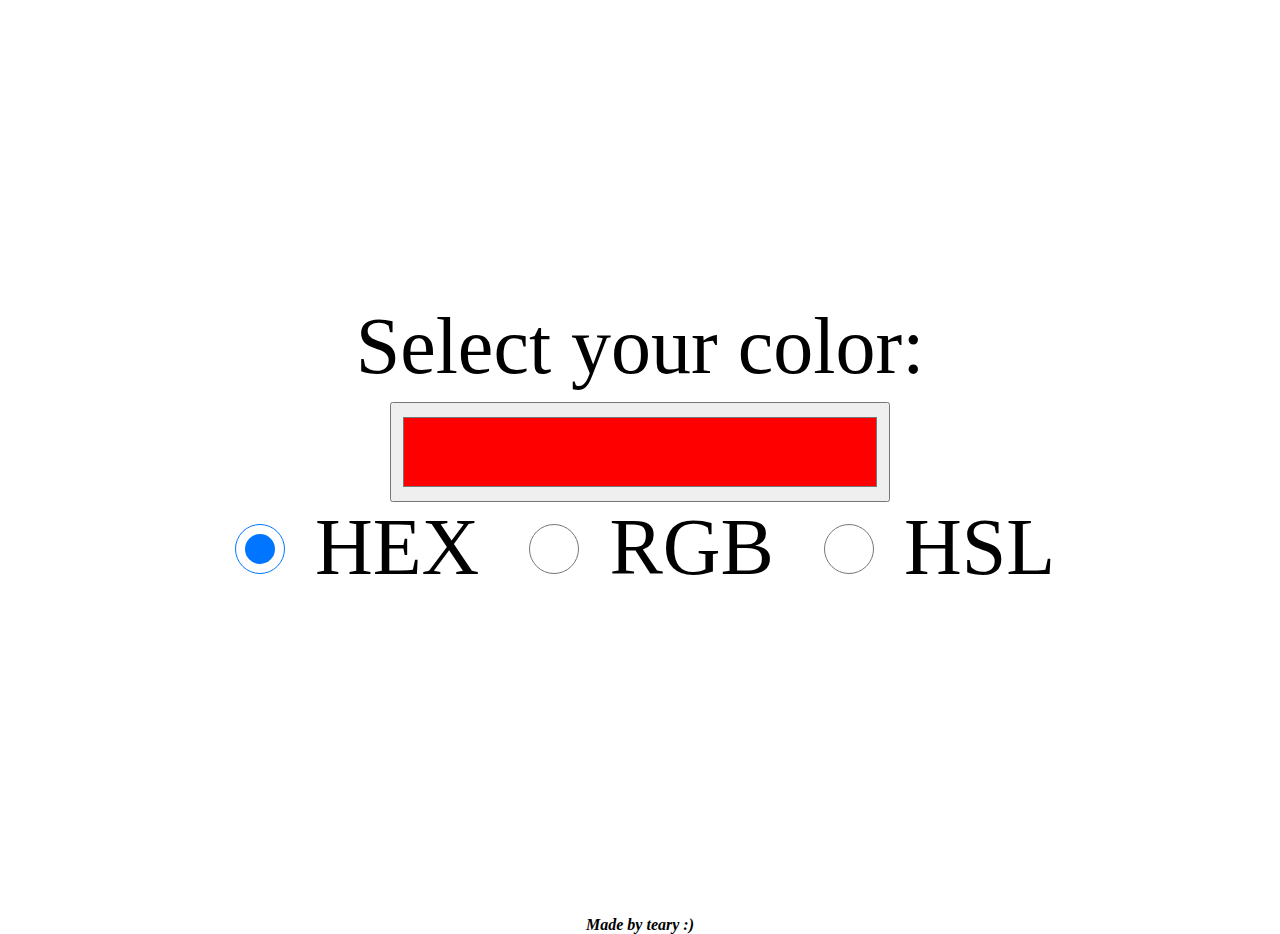
<file: index.html>
<!DOCTYPE html>
<html lang="en">
<head>
    <meta charset="UTF-8">
    <meta name="viewport" content="width=device-width, initial-scale=1.0">
    <title>Colour Picker</title>
    <link rel="stylesheet" href="style.css">
</head>
<body>
    <div class="container">
        <label for="favcolor">Select your color:</label>
        <input type="color" id="favcolor" value="#ff0000">
        <div class="buttons">
            <label for="hex">
                <input type="radio" name="color" id="hex" class="hex" checked>
                HEX
            </label>
            <label for="rgb">
                <input type="radio" name="color" id="rgb" class="rgb">
                RGB
            </label>
            <label for="hsl">
                <input type="radio" name="color" id="hsl" class="hsl">
                HSL
            </label>
        </div>
        <div id="output" class="output"></div>
    </div>
    <p class="teary">Made by teary :)</p>
    <script src="script.js"></script>
</body>
</html>
</file>
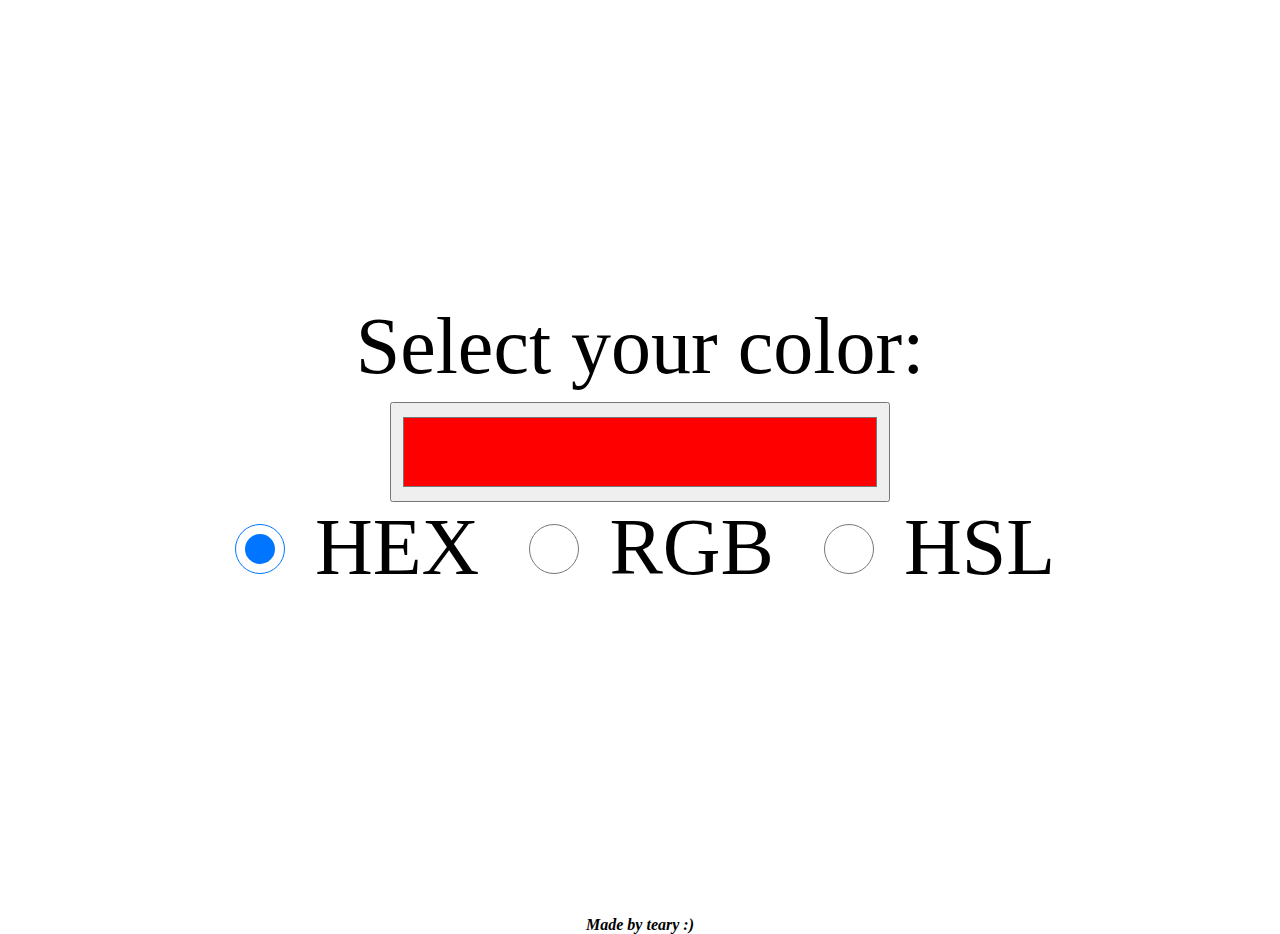
<file: eyedropper.html>
<!DOCTYPE html>
<html lang="en">
<head>
    <meta charset="UTF-8">
    <meta name="viewport" content="width=device-width, initial-scale=1.0">
    <title>Applles' Colour Picker</title>
    <link rel="stylesheet" href="style.css">
</head>
<body>
    <div class="container">
        <label for="favcolor">Select your color:</label>
        <input type="color" id="favcolor" value="#ff0000">
        <div class="buttons">
            <label for="hex">
                <input type="radio" name="color" id="hex" class="hex" checked>
                HEX
            </label>
            <label for="rgb">
                <input type="radio" name="color" id="rgb" class="rgb">
                RGB
            </label>
            <label for="hsl">
                <input type="radio" name="color" id="hsl" class="hsl">
                HSL
            </label>
        </div>
        <div id="output" class="output"></div>
    </div>
    <p class="teary">Made by teary :)</p>
    <script src="script.js"></script>
</body>
</html>
</file>
<file: style.css>
body, html {
    height: 100%;
    margin: 0;
}

.container {
    height: 100%;
    display: flex;
    justify-content: center; 
    align-items: center;    
    flex-direction: column;
}

label {
    padding: 10px;
    font-size: 5em;
}

input[type="color"] {
    padding: 10px;
    font-size: 5em;
    width: 100%;
    height: 100px;
    max-width: 500px; 
}

input[type="radio"] {
    margin: 10px;
    width: 50px;
    height: 50px;
}

input[type="radio"]:hover {
    cursor: pointer;
}

.output {
    margin-top: 1rem;
    font-weight: bold;
}

.teary {
    text-align: center;
    font-style: italic;
    font-weight: bold;
}
</file>
